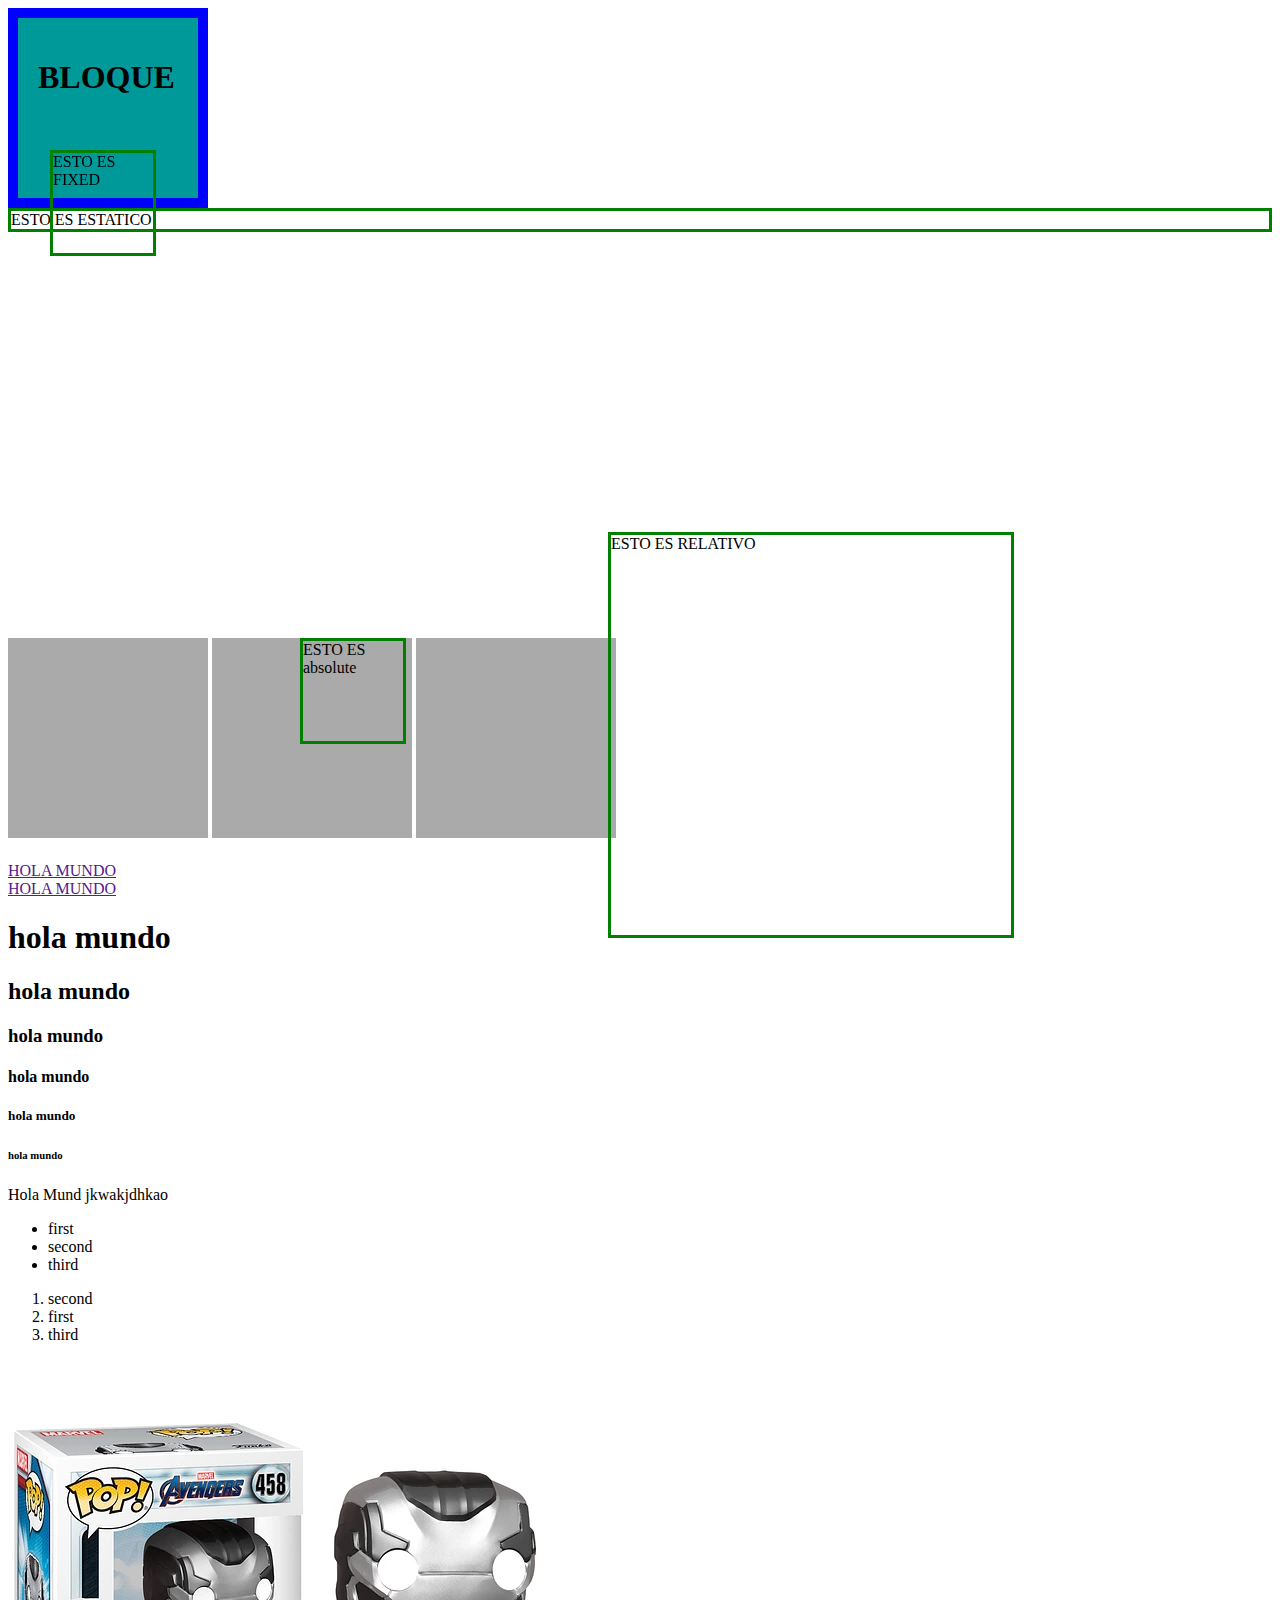
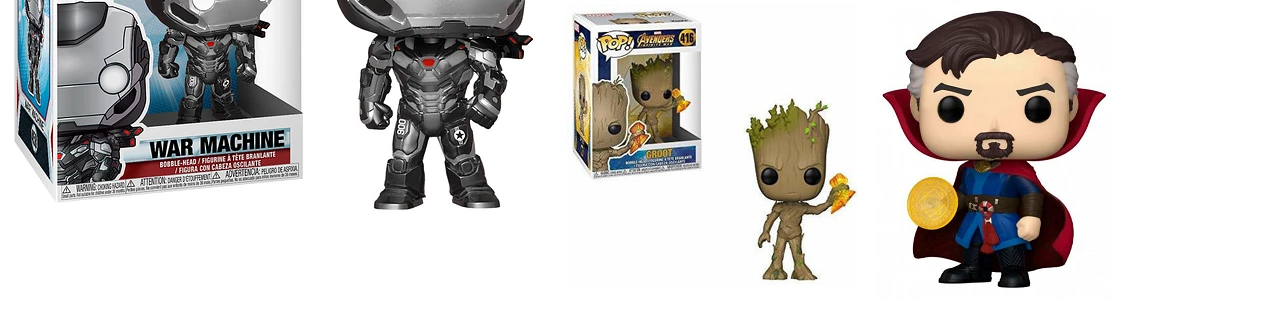
<file: src/main/resources/static/index.html>
<!DOCTYPE html>


<html>
    
    <head>
        <title>Curso Progra</title>
        <link rel="stylesheet" href="css/index.css"/>
        
    </head>
    
    <!-- SEO -->
    <!-- Aprendimos que es el box model -->
    <body>
        
        <div class=block>
            <h1>BLOQUE</h1>
        </div>
        
        <div class='static'>ESTO ES ESTATICO</div>
        <div class='relative'>ESTO ES RELATIVO</div>
        <div class='fixed'>ESTO ES FIXED</div>
        <div class='absolute'>ESTO ES absolute</div>
        <!-- aqui cierra el posicionamiento -->
        
        <!-- Aqui aprendimos sobre display  -->
        <div class="cuadrado"></div>
        <div class="cuadrado"></div>
        <div class="cuadrado"></div>
        <a href="">HOLA MUNDO</a>
        <a href="">HOLA MUNDO</a>
        
        <!-- Aqui cierra el display -->
      
        
        <!-- division, section, aricle, nav, main, aside -->
        <div>
            
            <!-- heading -->
        <h1>hola mundo</h1>
        <h2>hola mundo</h2>
        <h3>hola mundo</h3>
        <h4>hola mundo</h4>
        <h5>hola mundo</h5>
        <h6>hola mundo</h6>
        
        
        </div>
        
        <section>
            <!-- parrafo -->
        <!-- p + tab -->
        <p>Hola Mund jkwakjdhkao</p>
        
        <!-- un-ordered list -->
        <!-- esto se pueden cambiar por imagenes-->
        <!-- ul + tab -->
        
        <ul>
            <li>first</li>
            <li>second</li>
            <li>third</li>
        </ul>
        
        <!-- ordered list -->
        <!-- ol + tab -->
        
        </section>
        
        
        <ol>
            <li>second</li>
            <li>first</li>
            <li>third</li>

        </ol>

        <!-- HyperLink -->
        <a href="home.html"></a>
        
        <img src="images/540.webp" alt="Este es mi ejemplo"/>
        <img src="images/D_NQ_NP_997009-MCR45522747287_042021-V.jpg" alt=""/>
        <img src="images/funko-pop-doctor-strange-en-el-multiverso-de-la-locura.jpg" alt=""/>
        
    </body>
    
</html>
</file>
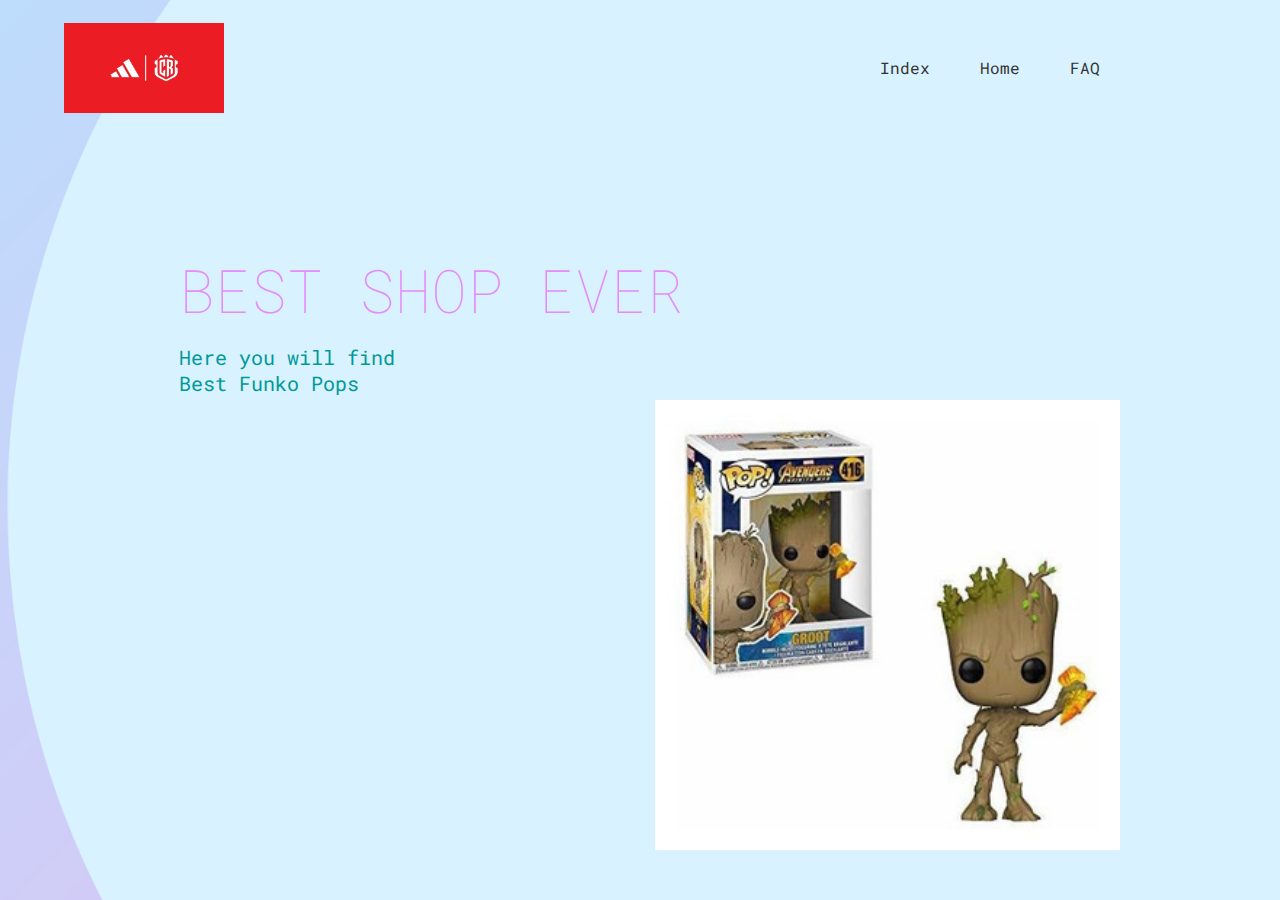
<file: src/main/resources/static/home.html>
<html>
    <head>
        <title>ESTO ES SU HOME</title>
        <link rel="stylesheet" href="css/home.css"/>

    </head>
    <body>
        <!-- este DIV tiene nuestro contenido -->
        <div class="container">
            <div class="navbar">
                
                <img class="logo" src="images/logo.png" alt="Este es mi logo"/>
                <!-- Navigattion -->
                <nav>
                    <ul>
                        <li> <a href="index.html">Index</a></li>
                        <li><a href="">Home</a></li>
                        <li><a href="">FAQ</a></li>
                    </ul>

                </nav>

            </div>
            <!-- Este es nuestro Contenido(texto) -->
            <div class="content">
                <div>
                    <h1>BEST SHOP EVER</h1>
                    <p>Here you will find <br>Best Funko Pops</p>
                </div>
                <img class="fondo" src="images/D_NQ_NP_997009-MCR45522747287_042021-V.jpg" alt="Mi imagen de contenido"/>
            </div>
        </div>
    </body>
</html>
</file>
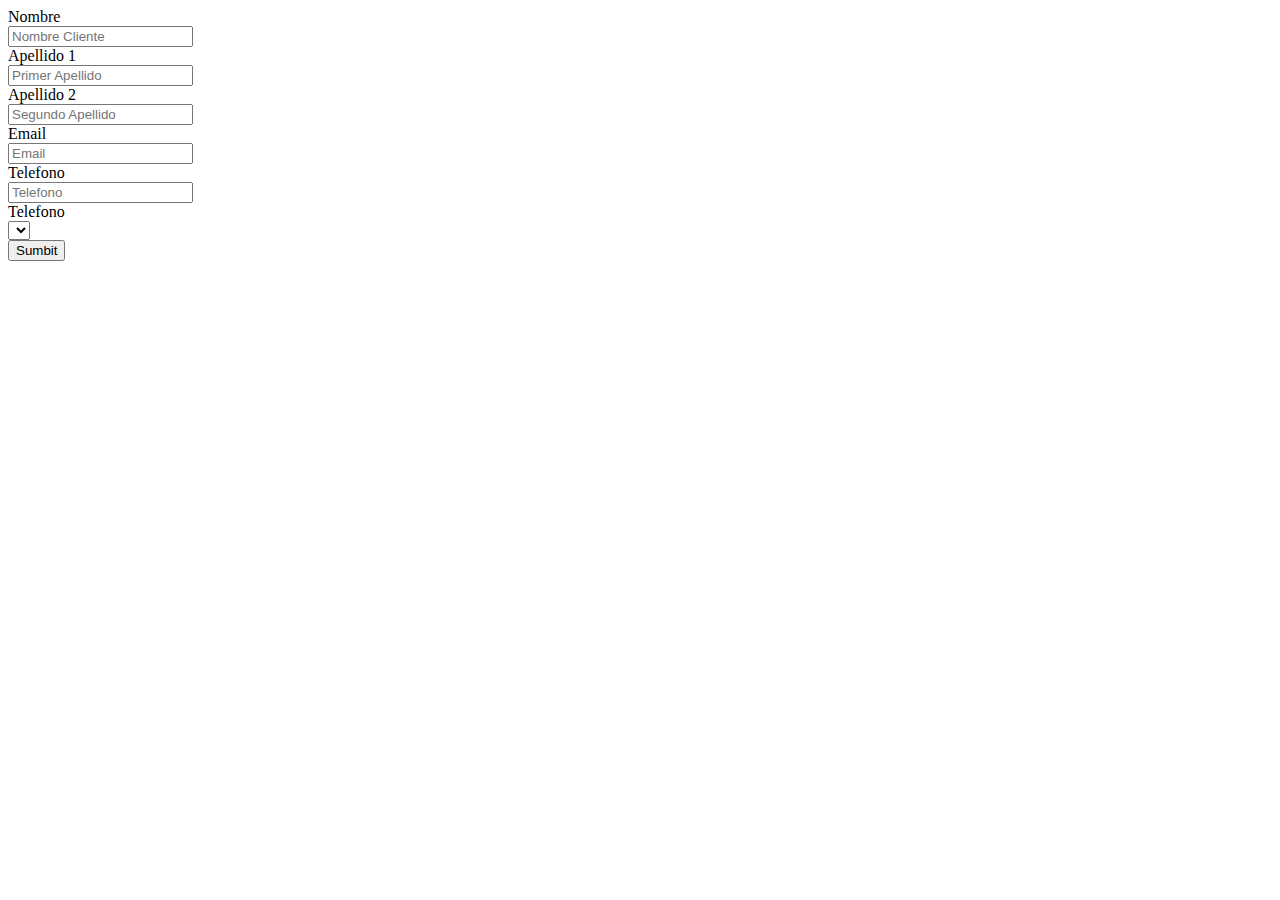
<file: src/main/resources/templates/crear.html>
<!doctype html>
<html>
  <head th:replace="plantilla/template::head"></head>
    <meta charset="utf-8">
    <meta name="viewport" content="width=device-width, initial-scale=1">
    <title>Crear</title>
    <link href="https://cdn.jsdelivr.net/npm/bootstrap@5.3.0-alpha1/dist/css/bootstrap.min.css" rel="stylesheet" integrity="sha384-GLhlTQ8iRABdZLl6O3oVMWSktQOp6b7In1Zl3/Jr59b6EGGoI1aFkw7cmDA6j6gD" crossorigin="anonymous">
    <script src="https://cdn.jsdelivr.net/npm/bootstrap@5.3.0-alpha1/dist/js/bootstrap.bundle.min.js" integrity="sha384-w76AqPfDkMBDXo30jS1Sgez6pr3x5MlQ1ZAGC+nuZB+EYdgRZgiwxhTBTkF7CXvN" crossorigin="anonymous"></script>
  <body>
      
      <header th:replace="plantilla/template::head"></header>
  
      <div class="container">
          <div class="card-header bg-black text-white"<div>
          <div class="card-body">
              
              <!-- Esto es un formulario -->
              <div class="container">
                  <form th:object ="${persona}"
                        th:action="@{/save}"
                        method="POST"
                        >
                      <input type="hidden" th:field="*{id}">
                      <div class="form-group mb-3 row">
                      <label class="col-md-2 col-form-label" for="nombre">Nombre</label>
                      <div class="col-sm-10"> <input type="text" class="form-control form-control-sm col-md-6" th:field="*{nombre}" placeholder="Nombre Cliente" id="nombres" aria-describedby="emailHelp"> </div>
                </div>
                      
                      <div class="form-group mb-3 row">
                      <label class="col-md-2 col-form-label" for="apellido1">Apellido 1 </label>
                      <div class="col-sm-10"> <input type="text" class="form-control form-control-sm col-md-6" th:field="*{apellido1}" placeholder="Primer Apellido" id="apellido1" aria-describedby="emailHelp"> </div>
                </div>
                  
                   <div class="form-group mb-3 row">
                      <label class="col-md-2 col-form-label" for="apellido2">Apellido 2 </label>
                      <div class="col-sm-10"> <input type="text" class="form-control form-control-sm col-md-6" th:field="*{apellido2}" placeholder="Segundo Apellido" id="apellido2" aria-describedby="emailHelp"> </div>
                </div>
                   
                      <div class="form-group mb-3 row">
                      <label class="col-md-2 col-form-label" for="email">Email</label>
                      <div class="col-sm-10"> <input type="text" class="form-control form-control-sm col-md-6" th:field="*{email}" placeholder="Email" id="email" aria-describedby="emailHelp"> </div>
                </div>
                      
                      <div class="form-group mb-3 row">
                      <label class="col-md-2 col-form-label" for="telefono">Telefono </label>
                      <div class="col-sm-10"> <input type="text" class="form-control form-control-sm col-md-6" th:field="*{telefono}" placeholder="Telefono" id="telefono" aria-describedby="emailHelp"> </div>
                </div>
                      
                      <div class="form-group mb-3 row">
                      <label class="col-md-2 col-form-label" for="telefono">Telefono </label>
                      <div class="col-sm-10">
                          <select th:field="*{pais}" class="form-control form-control-sm col-md-6" id="pais"aria-describedby="emailHelp">
                              <option th:each="x:${paises}"
                                      th:value="${x.id}"
                                      th:text="${x.pais}">
                            </select>
                      </div>
                </div>
              </div>
      </div>
             
              <button type="submit" class="btn btn-primary" value="Guardar">Sumbit</button>
  </form>
    
  </body>
</html>
</file>
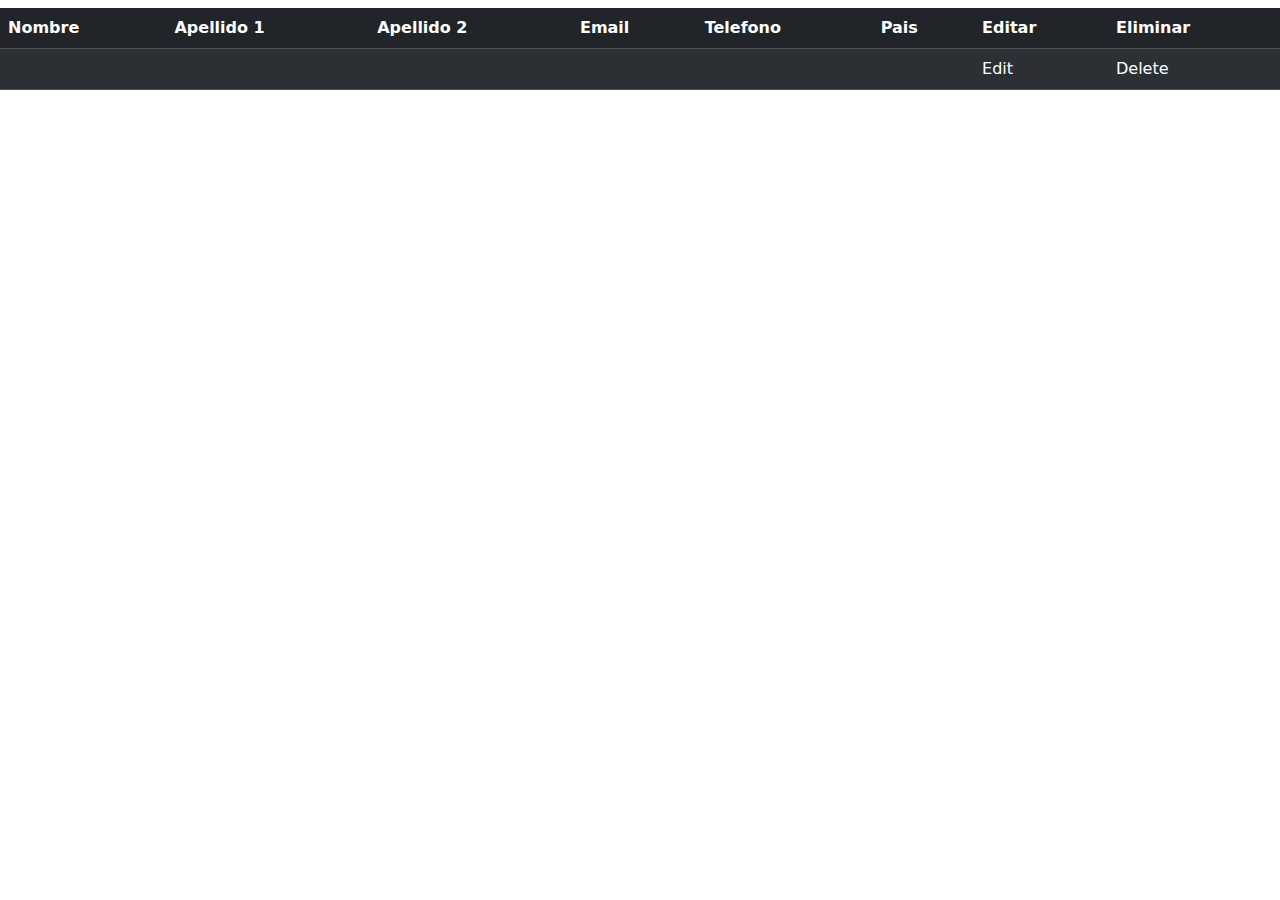
<file: src/main/resources/templates/persona.html>
<!DOCTYPE html>
<html xmlns:th="http://www.thymeleaf.org">
   <head>
      <title>Mi Tienda</title>
      <meta charset="UTF-8">
      <meta name="viewport" content="width=device-width, initial-scale=1.0">
      <link href="https://cdn.jsdelivr.net/npm/bootstrap@5.0.0/dist/css/bootstrap.min.css" rel="stylesheet" >
      <script src="https://cdn.jsdelivr.net/npm/bootstrap@5.0.1/dist/js/bootstrap.min.js" integrity="sha384-Atwg2Pkwv9vp0ygtn1JAojH0nYbwNJLPhwyoVbhoPwBhjQPR5VtM2+xf0Uwh9KtT" crossorigin="anonymous"></script>    
   </head>
   <body>
       <h1 th:text="#{cliente.titulo}"></h1>
      <h1 th:text="${titulo}"></h1>
      <table class="table table-dark table-striped">
          
          
         <thead class="thead-dark">
            <tr>
               <!-- table row -->                    
               <th scope="col">Nombre</th>
               <!-- table heading -->                    
               <th scope="col">Apellido 1 </th>
               <th scope="col">Apellido 2 </th>
               <th scope="col">Email </th>
               <th scope="col">Telefono </th>
               <th scope="col">Pais</th>
               <th scope="col">Editar </th>
               <th scope="col">Eliminar </th>
            </tr>
         </thead>
         <tbody>
             
            <th:block th:each="user : ${personas}">
               <tr>
                  <td th:text="${user.getNombre}"></td>
                  <td th:text="${user.getApellido1}"></td>
                  <td th:text="${user.getApellido2}"></td>
                  <td th:text="${user.getEmail}"></td>
                  <td th:text="${user.getTelefono}"></td>
                  <!-- El primer getPais retorna el objeto, el segundo un String -->
                  <td th:text="${user.getPais.getPais}"></td>
                  <td>
                      <a th:href="@{/editPersona/{id}(id=${user.getId})}">Edit</a>
                  </td>
                  <td>
                      <a th:href="@{/delete/{id}(id=${user.getId})}">Delete</a>
                  </td>
               </tr>
            </th:block>
        
      </tbody>
      </table>
   </body>
</html>
</file>
<file: src/main/resources/static/css/index.css>
.block{
    background-color:  #009999;
    border: 10px solid blue; 
    padding: 20px;
    width: 200px;
    height: 200px;
    box-sizing:border-box;
   
}

.static{
    position:static;
    border: 3px solid green;
    top:400px;
    left: 500px;
}
.relative{
    position:relative;
    border: 3px solid green;
    top:300px;
    left: 600px;
    width: 400px;
    height: 400px;
}
.fixed{
    position:fixed;
    border: 3px solid green;
    top:150px;
    left: 50px;
    width: 100px;
    height: 100px;
}
.absolute{
    position:absolute;
    border: 3px solid green;
    top:120;
    left: 300px;
    width: 100px;
    height: 100px;
}
.cuadrado{
    width:200px;
    height:200px;
    background: #aaa;
    margin-bottom:20px;
    display:inline-block;
    
}
a{
    display:block;
}

/*Control + shift + c para comentar en css*/
</file>
<file: src/main/resources/static/css/home.css>
@import url('https://fonts.googleapis.com/css2?family=Roboto+Mono:ital,wght@1,100&display=swap');
*{
    margin:0;
    padding:0;
    font-family: 'Roboto Mono', monospace;
}
.container{
    height: 100vh;
    width:100%;
    background-image:url(../images/background.png);
    background-position:center;
    background-size:cover;
    padding-left:5%;
    padding-right:5%;
    box-sizing: border-box;
    position: relative;
}
.navbar{
    width: 100%;
    height: 15vh;
    margin: auto;
    align-items: center;
    display:flex;
}
.logo{
    width:160px;
    cursor: pointer;
}
nav{
    padding-left: 60px;
    display:inline-block;
    position:relative;
    left:50%;

    
}
nav ul li {
    display: inline-block;
    list-style: none;
    margin: 0px 20px;
}
nav ul li a{
    text-decoration:none;
    color:#333;
}
.content h1{
    font-size: 60px;
    font-weight: 100;
    margin-top: 60;
    margin-bottom:15px;
    color:#E68BFA
}
.content p{
    font-size:20px;
    color: #009999
}
.content{
    margin-top: 10%;
    margin-left:10%;
}
.fondo{
    height: 50%;
    position: absolute;
    bottom: 50px;
    right:160px;
}
</file>
